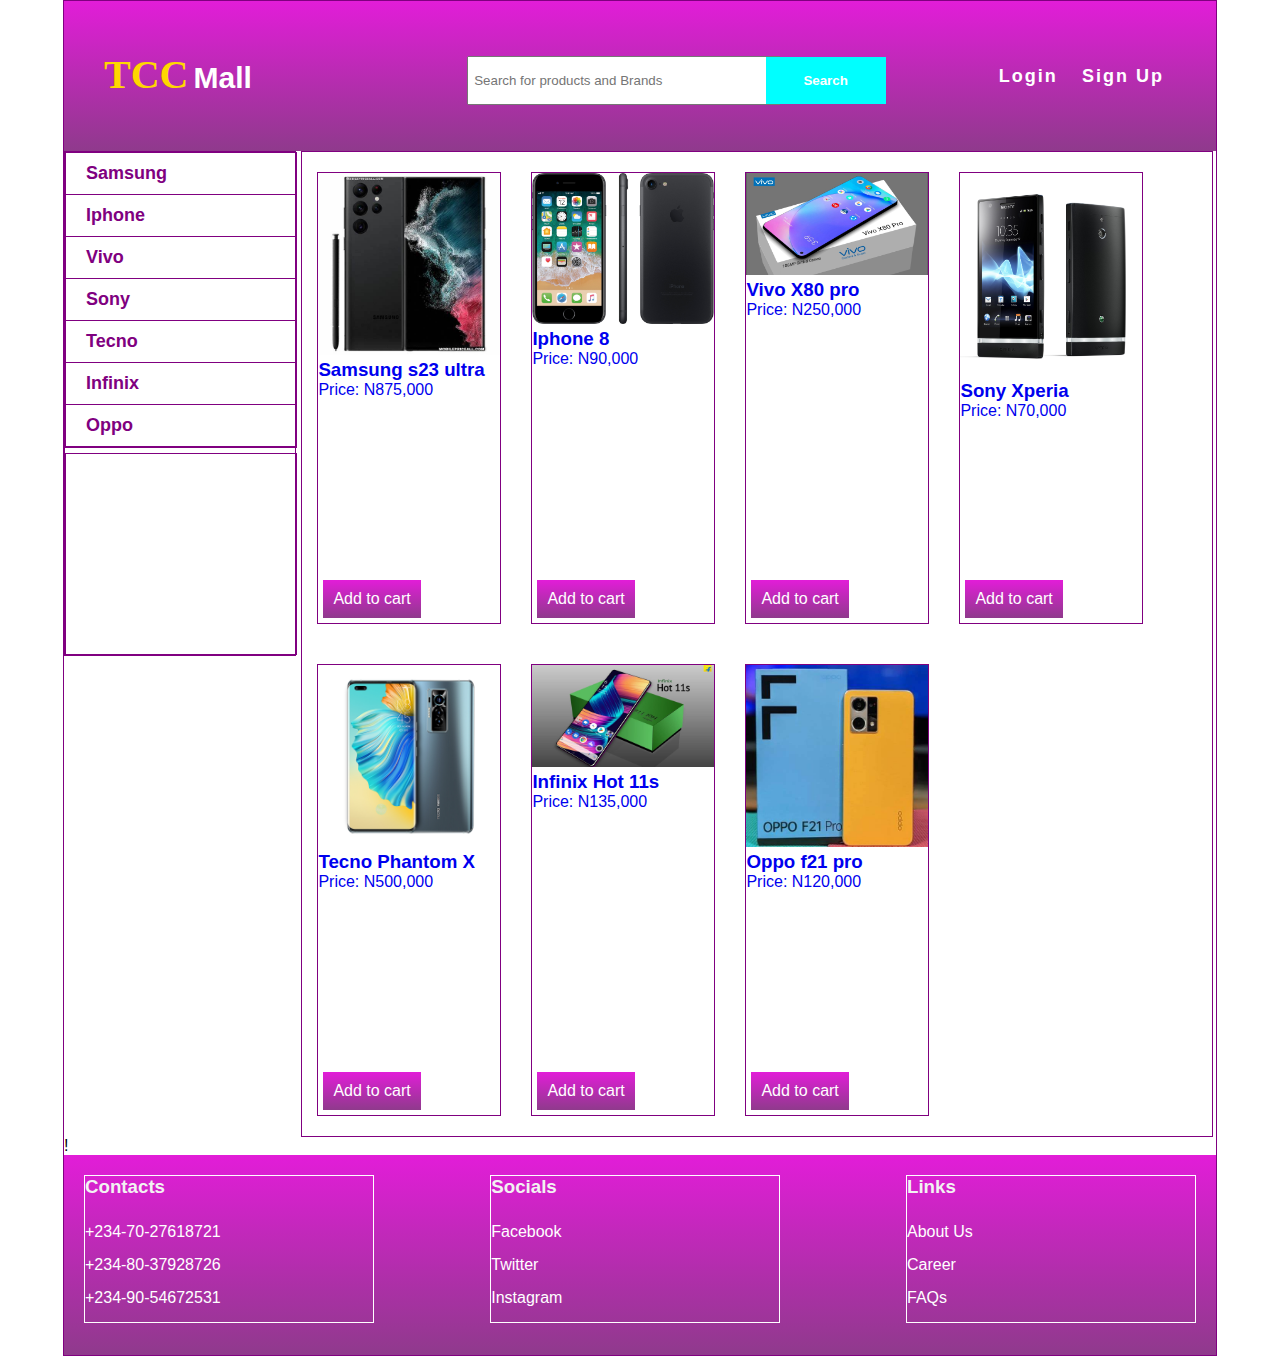
<file: index.html>
<!DOCTYPE html>
<html>
<head>
	<title>::TCC Mall::</title>

	<link rel="stylesheet" type="text/css" href="css/style.css">
</head>
<body>


	     <div class="container">
	     	
	     	    <div class="header">
	     	    	
	     	    	<div class="logo">
	     	    		<h3><span><a href="index.html">TCC</a></span>Mall</h3>
	     	    	</div>

	     	    	<form>
	     	    		<input type="text" placeholder="Search for products and Brands">
	     	    		<input type="submit" value="Search">
	     	    	</form>

	     	    	<div class="nav">
	     	    		<a href="#">Login</a>
	     	    		<a href="#">Sign Up</a>
	     	    	</div>
	     	    </div>
	     	    <div class="mini">

	     	    <div class="mini1">
	     	    	<ul>
	     	    		<li><a href="samsung.html">Samsung</a></li>
	     	    		<li><a href="Iphone.html">Iphone</a></li>
	     	    		<li><a href="vivo.html">Vivo</a></li>
	     	    		<li><a href="sony.html">Sony</a></li>
	     	    		<li><a href="tecno.html">Tecno</a></li>
	     	    		<li><a href="infinix.html">Infinix</a></li>
	     	    		<li><a href="oppo.html">Oppo</a></li>
	     	    	</ul>
	     	    </div>

	     	    <div class="mini2"></div>

	     	</div>

	     <div class="main">
	     	
	     	     <ul>
	     	     	
	     	     	   <li class="product">
	     	     	   	
	     	     	   	   <a href="samsung.html">
	     	     	   	   	 
	     	     	   	   	  <div class="image"><img src="images/samsung/samsung 1.jpeg" width="400"></div>
	     	     	   	   	  <h3 class="pname">Samsung s23 ultra</h3>
	     	     	   	   	  <p>Price: <span class="Price">N875,000</span></p>
	     	     	   	   	  <span class="call-to-action">Add to cart</span>
	     	     	   	   </a>
	     	     	   </li>

	     	     	    <li class="product">
	     	     	   	
	     	     	   	   <a href="iphone.html">
	     	     	   	   	 
	     	     	   	   	  <div class="image"><img src="images/iphone/iphone 1.jpeg" width="400"></div>
	     	     	   	   	  <h3 class="pname">Iphone 8</h3>
	     	     	   	   	  <p>Price: <span class="Price">N90,000</span></p>
	     	     	   	   	  <span class="call-to-action">Add to cart</span>
	     	     	   	   </a>
	     	     	   </li>

	     	     	    <li class="product">
	     	     	   	
	     	     	   	   <a href="vivo.html">
	     	     	   	   	 
	     	     	   	   	  <div class="image"><img src="images/vivo/vivo 1.jpg" width="400"></div>
	     	     	   	   	  <h3 class="pname">Vivo X80 pro</h3>
	     	     	   	   	  <p>Price: <span class="Price">N250,000</span></p>
	     	     	   	   	  <span class="call-to-action">Add to cart</span>
	     	     	   	   </a>
	     	     	   </li>

	     	     	    <li class="product">
	     	     	   	
	     	     	   	   <a href="sony.html">
	     	     	   	   	 
	     	     	   	   	  <div class="image"><img src="images/sony/sony 1.jpg" width="400"></div>
	     	     	   	   	  <h3 class="pname">Sony Xperia </h3>
	     	     	   	   	  <p>Price: <span class="Price">N70,000</span></p>
	     	     	   	   	  <span class="call-to-action">Add to cart</span>
	     	     	   	   </a>
	     	     	   </li>

	     	     	    <li class="product">
	     	     	   	
	     	     	   	   <a href="tecno.html">
	     	     	   	   	 
	     	     	   	   	  <div class="image"><img src="images/tecno/tecno 1.jpeg" width="400"></div>
	     	     	   	   	  <h3 class="pname">Tecno Phantom X</h3>
	     	     	   	   	  <p>Price: <span class="Price">N500,000</span></p>
	     	     	   	   	  <span class="call-to-action">Add to cart</span>
	     	     	   	   </a>
	     	     	   </li>

	     	     	    <li class="product">
	     	     	   	
	     	     	   	   <a href="infinix.html">
	     	     	   	   	 
	     	     	   	   	  <div class="image"><img src="images/infinix/infinix 8.jpg" width="400"></div>
	     	     	   	   	  <h3 class="pname">Infinix Hot 11s </h3>
	     	     	   	   	  <p>Price: <span class="Price">N135,000</span></p>
	     	     	   	   	  <span class="call-to-action">Add to cart</span>
	     	     	   	   </a>
	     	     	   </li>

	     	     	    <li class="product">
	     	     	   	
	     	     	   	   <a href="oppo.html">
	     	     	   	   	 
	     	     	   	   	  <div class="image"><img src="images/oppo/oppo 8.jpeg" width="400"></div>
	     	     	   	   	  <h3 class="pname">Oppo f21 pro</h3>
	     	     	   	   	  <p>Price: <span class="Price">N120,000</span></p>
	     	     	   	   	  <span class="call-to-action">Add to cart</span>
	     	     	   	   </a>
	     	     	   </li>

	     	     	    
	     	     </ul>
	     </div>!<!--end of container div-->

	     <div class="footer">
	     	
	     	<div class="contact">
	     		<h3 class="top">Contacts</h3>
	     		<ul>
	     			<li>+234-70-27618721</li>
	     			<li>+234-80-37928726</li>
	     			<li>+234-90-54672531</li>
	     		</ul>
	     	</div>

	     	<div class="socials">
	     		<h3 class="top"> Socials</h3>
	     		<ul>
	     			<li>Facebook</li>
	     		    <li>Twitter</li>
	     		    <li>Instagram</li>
	     		</ul>
	     	</div>

	     	<div class="links">
	     		<h3 class="top">Links</h3>
	     		<ul>
	     			<li>About Us</li>
	     			<li>Career</li>
	     			<li>FAQs</li>
	     		</ul>
	     	</div>
	     </div>

</body>
</html>
</file>
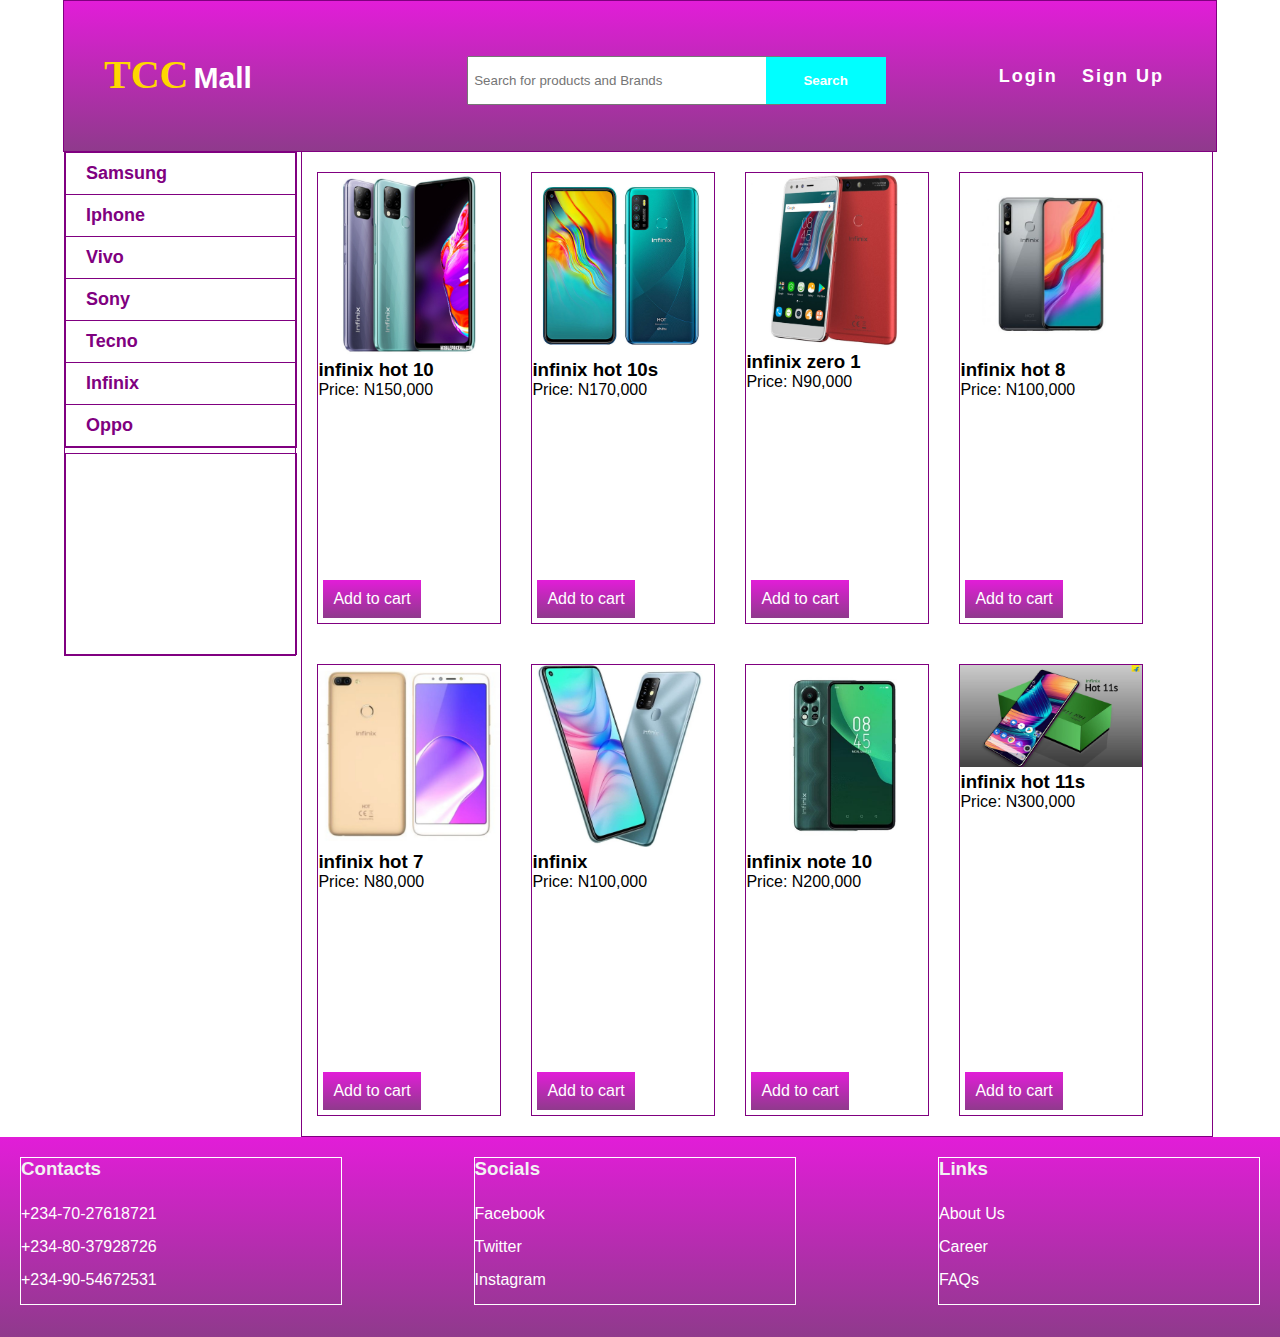
<file: infinix.html>
<!DOCTYPE html>
<html>
<head>
	<title>::TCC Mall::</title>

	<link rel="stylesheet" type="text/css" href="css/style.css">
</head>
<body>


	     <div class="container">
	     	
	     	    <div class="header">
	     	    	
	     	    	<div class="logo">
	     	    		<h3><span><a href="index.html">TCC</a></span>Mall</h3>
	     	    	</div>

	     	    	<form>
	     	    		<input type="text" placeholder="Search for products and Brands">
	     	    		<input type="submit" value="Search">
	     	    	</form>

	     	    	<div class="nav">
	     	    		<a href="#">Login</a>
	     	    		<a href="#">Sign Up</a>
	     	    	</div>
	     	    </div>

	     	    <div class="mini">

	     	    <div class="mini1">
	     	    	<ul>
	     	    		<li><a href="samsung.html">Samsung</a></li>
	     	    		<li><a href="Iphone.html">Iphone</a></li>
	     	    		<li><a href="vivo.html">Vivo</a></li>
	     	    		<li><a href="sony.html">Sony</a></li>
	     	    		<li><a href="tecno.html">Tecno</a></li>
	     	    		<li><a href="infinix.html">Infinix</a></li>
	     	    		<li><a href="oppo.html">Oppo</a></li>
	     	    	</ul>
	     	    </div>

	     	    <div class="mini2"></div>

	     	</div>

	     <div class="main">
	     	
	     	     <ul>
	     	     	
	     	     	   <li class="product">
	     	     	   	
	     	     	   	   	 
	     	     	   	   	  <div class="image"><img src="images/infinix/infinix 1.jpg" width="400"></div>
	     	     	   	   	  <h3 class="pname">infinix hot 10</h3>
	     	     	   	   	  <p>Price: <span class="Price">N150,000</span></p>
	     	     	   	   	  <span class="call-to-action">Add to cart</span>
	     	     	   </li>

	     	     	   <li class="product">
	     	     	   	
	     	     	   	   	 
	     	     	   	   	  <div class="image"><img src="images/infinix/infinix 2.jpeg" width="400"></div>
	     	     	   	   	  <h3 class="pname">infinix hot 10s</h3>
	     	     	   	   	  <p>Price: <span class="Price">N170,000</span></p>
	     	     	   	   	  <span class="call-to-action">Add to cart</span>
	     	     	   </li>

	     	     	   <li class="product">
	     	     	   	
	     	     	   	   	 
	     	     	   	   	  <div class="image"><img src="images/infinix/infinix 3.jpeg" width="400"></div>
	     	     	   	   	  <h3 class="pname">infinix zero 1</h3>
	     	     	   	   	  <p>Price: <span class="Price">N90,000</span></p>
	     	     	   	   	  <span class="call-to-action">Add to cart</span>
	     	     	   </li>

	     	     	   <li class="product">
	     	     	   	
	     	     	   	   	 
	     	     	   	   	  <div class="image"><img src="images/infinix/infinix 4.jpg" width="400"></div>
	     	     	   	   	  <h3 class="pname">infinix hot 8</h3>
	     	     	   	   	  <p>Price: <span class="Price">N100,000</span></p>
	     	     	   	   	  <span class="call-to-action">Add to cart</span>
	     	     	   </li>

	     	     	   <li class="product">
	     	     	   	
	     	     	   	   	 
	     	     	   	   	  <div class="image"><img src="images/infinix/infinix 5.webp" width="400"></div>
	     	     	   	   	  <h3 class="pname">infinix hot 7</h3>
	     	     	   	   	  <p>Price: <span class="Price">N80,000</span></p>
	     	     	   	   	  <span class="call-to-action">Add to cart</span>
	     	     	   </li>

	     	     	   <li class="product">
	     	     	   	
	     	     	   	   	 
	     	     	   	   	  <div class="image"><img src="images/infinix/infinix 6.jpeg" width="400"></div>
	     	     	   	   	  <h3 class="pname">infinix </h3>
	     	     	   	   	  <p>Price: <span class="Price">N100,000</span></p>
	     	     	   	   	  <span class="call-to-action">Add to cart</span>
	     	     	   </li>

	     	     	   <li class="product">
	     	     	   	
	     	     	   	   	 
	     	     	   	   	  <div class="image"><img src="images/infinix/infinix 7.jpeg" width="400"></div>
	     	     	   	   	  <h3 class="pname">infinix note 10</h3>
	     	     	   	   	  <p>Price: <span class="Price">N200,000</span></p>
	     	     	   	   	  <span class="call-to-action">Add to cart</span>
	     	     	   </li>

	     	     	   <li class="product">
	     	     	   	
	     	     	   	   	 
	     	     	   	   	  <div class="image"><img src="images/infinix/infinix 8.jpg" width="400"></div>
	     	     	   	   	  <h3 class="pname">infinix hot 11s</h3>
	     	     	   	   	  <p>Price: <span class="Price">N300,000</span></p>
	     	     	   	   	  <span class="call-to-action">Add to cart</span>
	     	     	   </li>
	     	       </ul>
	     </div>
	     </div><!--end of container div-->

	     <div class="footer">
	     	
	     	<div class="contact">
	     		<h3 class="top">Contacts</h3>
	     		<ul>
	     			<li>+234-70-27618721</li>
	     			<li>+234-80-37928726</li>
	     			<li>+234-90-54672531</li>
	     		</ul>
	     	</div>

	     	<div class="socials">
	     		<h3 class="top"> Socials</h3>
	     		<ul>
	     			<li>Facebook</li>
	     		    <li>Twitter</li>
	     		    <li>Instagram</li>
	     		</ul>
	     	</div>

	     	<div class="links">
	     		<h3 class="top">Links</h3>
	     		<ul>
	     			<li>About Us</li>
	     			<li>Career</li>
	     			<li>FAQs</li>
	     		</ul>
	     	</div>
	     </div>

</body>
</html>
</file>
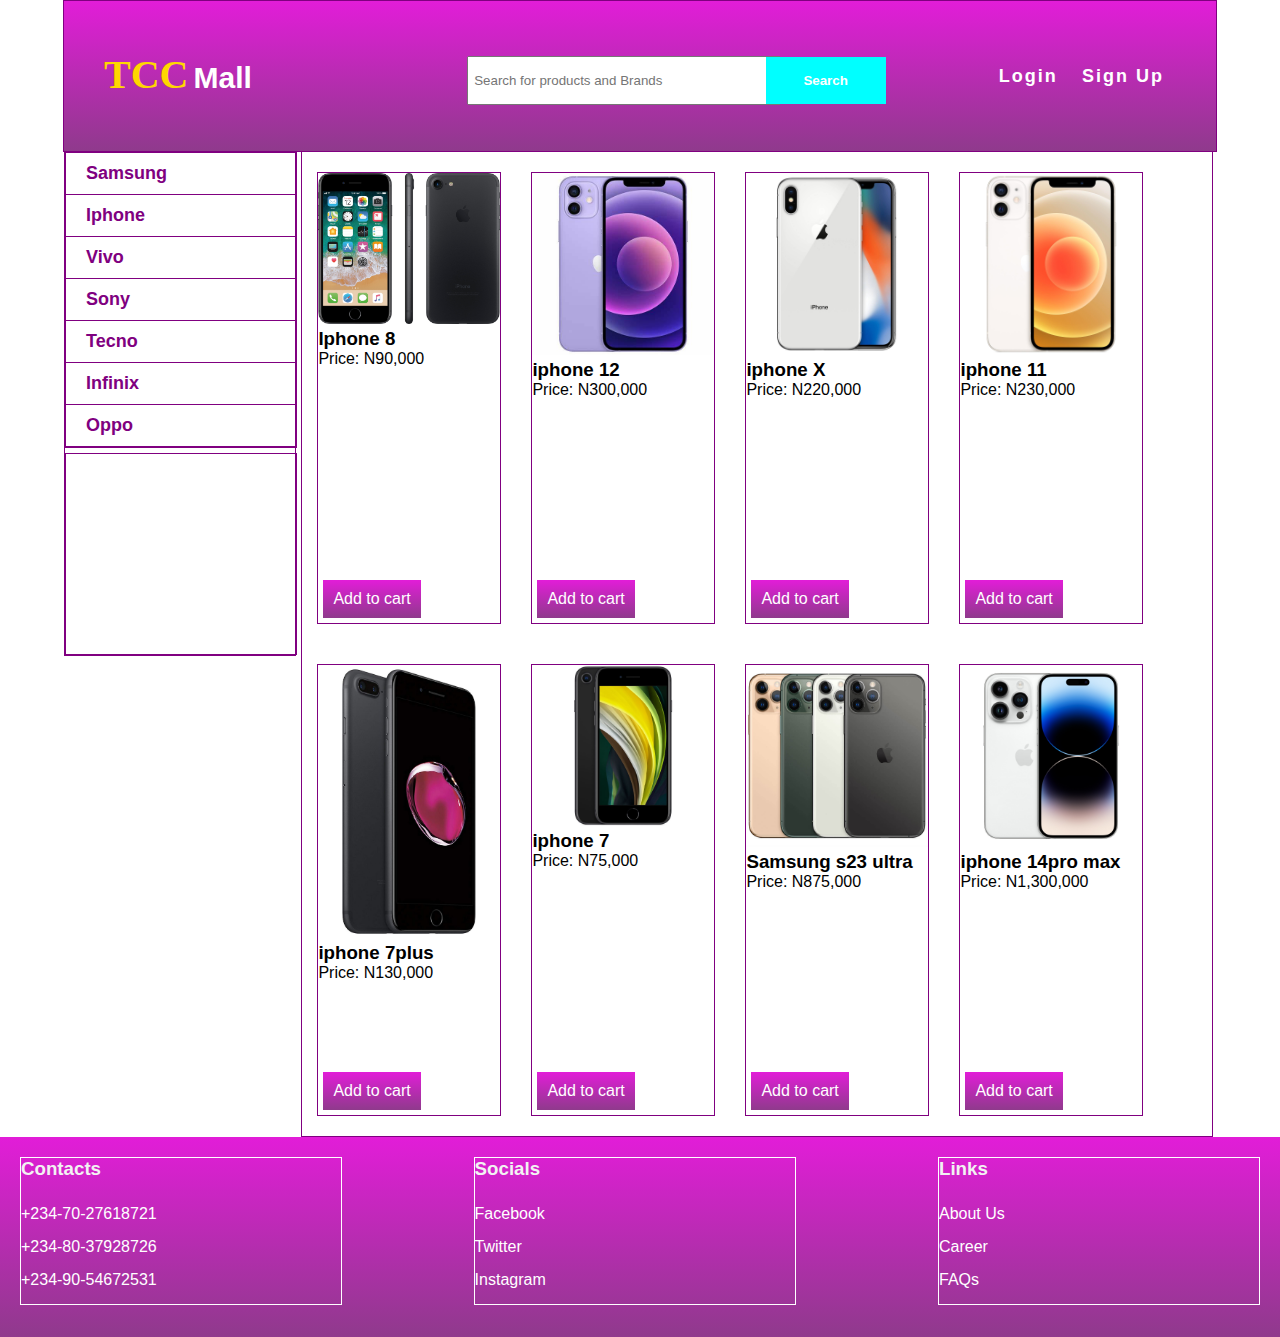
<file: iphone.html>
<!DOCTYPE html>
<html>
<head>
	<title>::TCC Mall::</title>

	<link rel="stylesheet" type="text/css" href="css/style.css">
</head>
<body>


	     <div class="container">
	     	
	     	    <div class="header">
	     	    	
	     	    	<div class="logo">
	     	    		<h3><span><a href="index.html">TCC</a></span>Mall</h3>
	     	    	</div>

	     	    	<form>
	     	    		<input type="text" placeholder="Search for products and Brands">
	     	    		<input type="submit" value="Search">
	     	    	</form>

	     	    	<div class="nav">
	     	    		<a href="#">Login</a>
	     	    		<a href="#">Sign Up</a>
	     	    	</div>
	     	    </div>

	     	    <div class="mini">

                <div class="mini1">
	     	    	<ul>
	     	    		<li><a href="samsung.html">Samsung</a></li>
	     	    		<li><a href="Iphone.html">Iphone</a></li>
	     	    		<li><a href="vivo.html">Vivo</a></li>
	     	    		<li><a href="sony.html">Sony</a></li>
	     	    		<li><a href="tecno.html">Tecno</a></li>
	     	    		<li><a href="infinix.html">Infinix</a></li>
	     	    		<li><a href="oppo.html">Oppo</a></li>
	     	    	</ul>
	     	    </div>

	     	    <div class="mini2"></div>
	     	</div>

	     <div class="main">
	     	
	     	     <ul>
	     	     	
	     	     	   <li class="product">
	     	     	   	
	     	     	   	   	 
	     	     	   	   	  <div class="image"><img src="images/iphone/iphone 1.jpeg" width="400"></div>
	     	     	   	   	  <h3 class="pname">Iphone 8</h3>
	     	     	   	   	  <p>Price: <span class="Price">N90,000</span></p>
	     	     	   	   	  <span class="call-to-action">Add to cart</span>
	     	     	   </li>

	     	     	    <li class="product">
	     	     	   	
	     	     	   	   	 
	     	     	   	   	  <div class="image"><img src="images/iphone/iphone 2.jpeg" width="400"></div>
	     	     	   	   	  <h3 class="pname">iphone 12</h3>
	     	     	   	   	  <p>Price: <span class="Price">N300,000</span></p>
	     	     	   	   	  <span class="call-to-action">Add to cart</span>
	     	     	   </li>

	     	     	    <li class="product">
	     	     	   	
	     	     	   	   	 
	     	     	   	   	  <div class="image"><img src="images/iphone/iphone 3.jpeg" width="400"></div>
	     	     	   	   	  <h3 class="pname">iphone X</h3>
	     	     	   	   	  <p>Price: <span class="Price">N220,000</span></p>
	     	     	   	   	  <span class="call-to-action">Add to cart</span>
	     	     	   </li>

	     	     	    <li class="product">
	     	     	   	
	     	     	   	   	 
	     	     	   	   	  <div class="image"><img src="images/iphone/iphone 4.jpg" width="400"></div>
	     	     	   	   	  <h3 class="pname">iphone 11</h3>
	     	     	   	   	  <p>Price: <span class="Price">N230,000</span></p>
	     	     	   	   	  <span class="call-to-action">Add to cart</span>
	     	     	   </li>

	     	     	    <li class="product">
	     	     	   	
	     	     	   	   	 
	     	     	   	   	  <div class="image"><img src="images/iphone/iphone 5.jpeg" width="400"></div>
	     	     	   	   	  <h3 class="pname">iphone 7plus</h3>
	     	     	   	   	  <p>Price: <span class="Price">N130,000</span></p>
	     	     	   	   	  <span class="call-to-action">Add to cart</span>
	     	     	   </li>

	     	     	    <li class="product">
	     	     	   	
	     	     	   	   	 
	     	     	   	   	  <div class="image"><img src="images/iphone/iphone 6.jpeg" width="400"></div>
	     	     	   	   	  <h3 class="pname">iphone 7</h3>
	     	     	   	   	  <p>Price: <span class="Price">N75,000</span></p>
	     	     	   	   	  <span class="call-to-action">Add to cart</span>
	     	     	   </li>

	     	     	    <li class="product">
	     	     	   	
	     	     	   	   	 
	     	     	   	   	  <div class="image"><img src="images/iphone/iphone 7.jpeg" width="400"></div>
	     	     	   	   	  <h3 class="pname">Samsung s23 ultra</h3>
	     	     	   	   	  <p>Price: <span class="Price">N875,000</span></p>
	     	     	   	   	  <span class="call-to-action">Add to cart</span>
	     	     	   </li>

	     	     	    <li class="product">
	     	     	   	
	     	     	   	   	 
	     	     	   	   	  <div class="image"><img src="images/iphone/iphone 8.jpeg" width="400"></div>
	     	     	   	   	  <h3 class="pname">iphone 14pro max</h3>
	     	     	   	   	  <p>Price: <span class="Price">N1,300,000</span></p>
	     	     	   	   	  <span class="call-to-action">Add to cart</span>
	     	     	   </li>


	     	     </ul>
	     </div>
	      </div><!--end of container div-->

	     <div class="footer">
	     	
	     	<div class="contact">
	     		<h3 class="top">Contacts</h3>
	     		<ul>
	     			<li>+234-70-27618721</li>
	     			<li>+234-80-37928726</li>
	     			<li>+234-90-54672531</li>
	     		</ul>
	     	</div>

	     	<div class="socials">
	     		<h3 class="top"> Socials</h3>
	     		<ul>
	     			<li>Facebook</li>
	     		    <li>Twitter</li>
	     		    <li>Instagram</li>
	     		</ul>
	     	</div>

	     	<div class="links">
	     		<h3 class="top">Links</h3>
	     		<ul>
	     			<li>About Us</li>
	     			<li>Career</li>
	     			<li>FAQs</li>
	     		</ul>
	     	</div>
	     </div>

</body>
</html>
</file>
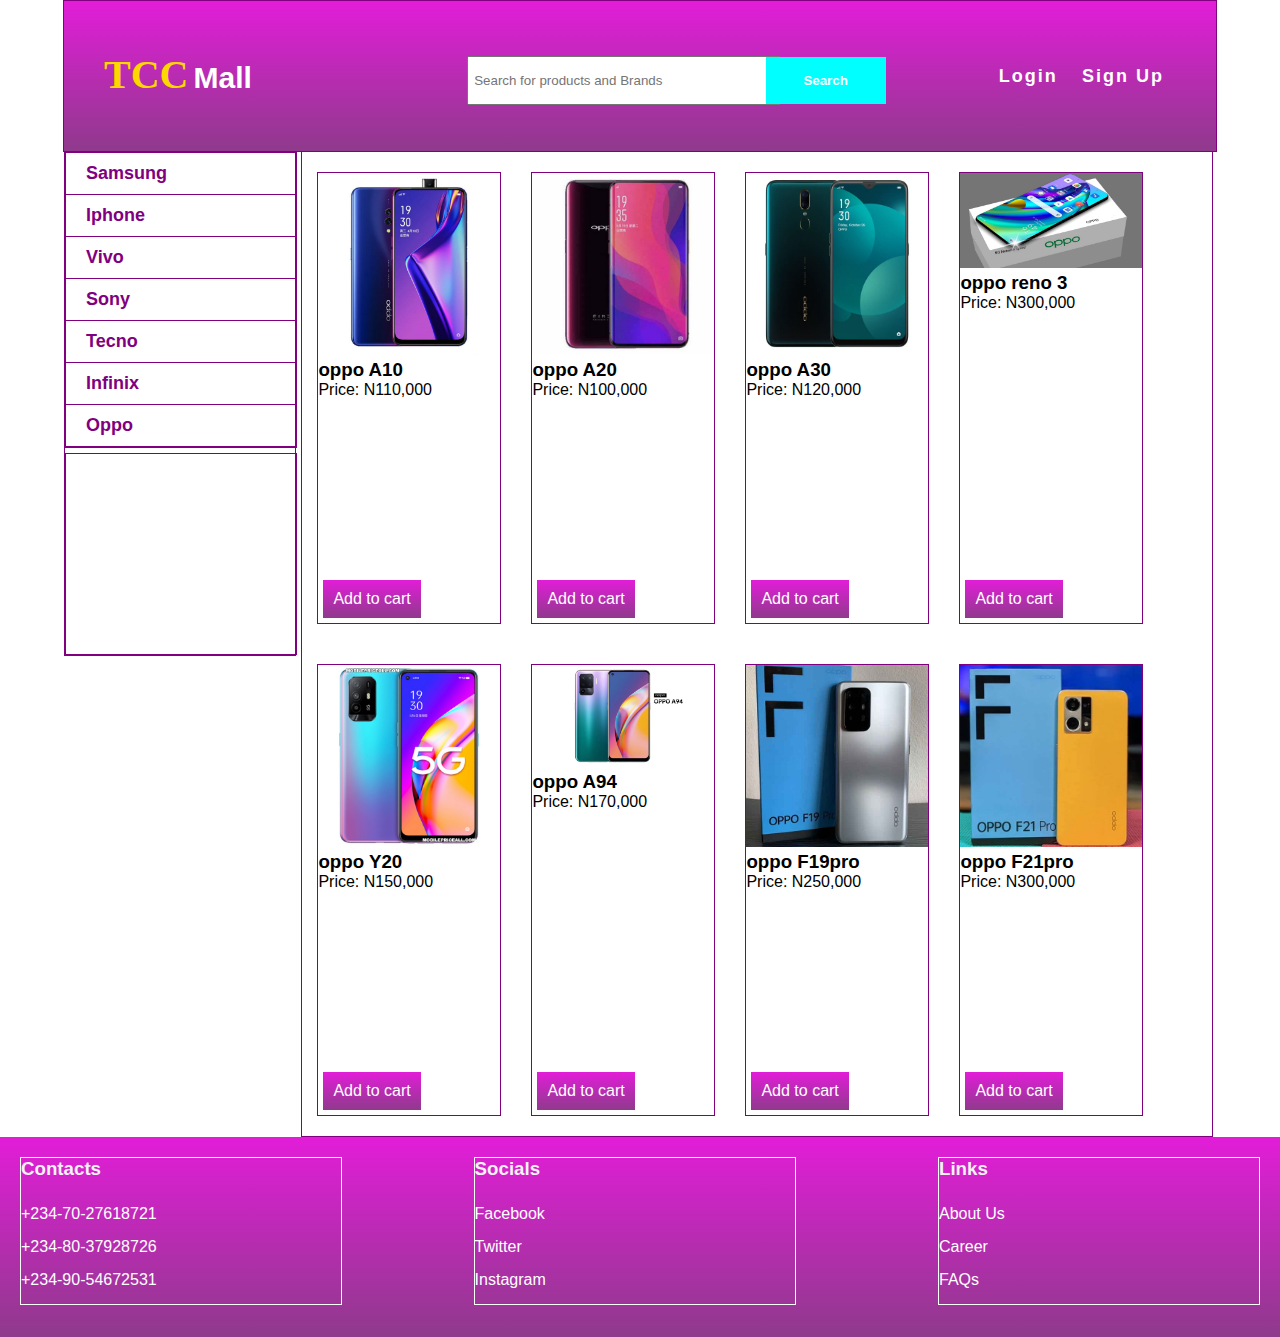
<file: oppo.html>
<!DOCTYPE html>
<html>
<head>
	<title>::TCC Mall::</title>

	<link rel="stylesheet" type="text/css" href="css/style.css">
</head>
<body>


	     <div class="container">
	     	
	     	    <div class="header">
	     	    	
	     	    	<div class="logo">
	     	    		<h3><span><a href="index.html">TCC</a></span>Mall</h3>
	     	    	</div>

	     	    	<form>
	     	    		<input type="text" placeholder="Search for products and Brands">
	     	    		<input type="submit" value="Search">
	     	    	</form>

	     	    	<div class="nav">
	     	    		<a href="#">Login</a>
	     	    		<a href="#">Sign Up</a>
	     	    	</div>
	     	    </div>

	     	    <div class="mini">

	     	    <div class="mini1">
	     	    	<ul>
	     	    		<li><a href="samsung.html">Samsung</a></li>
	     	    		<li><a href="Iphone.html">Iphone</a></li>
	     	    		<li><a href="vivo.html">Vivo</a></li>
	     	    		<li><a href="sony.html">Sony</a></li>
	     	    		<li><a href="tecno.html">Tecno</a></li>
	     	    		<li><a href="infinix.html">Infinix</a></li>
	     	    		<li><a href="oppo.html">Oppo</a></li>
	     	    	</ul>
	     	    </div>

	     	    <div class="mini2"></div>
	     	</div>

	     <div class="main">
	     	
	     	     <ul>
	     	     	
	     	     	   <li class="product">
	     	     	   	
	     	     	   	   	 
	     	     	   	   	  <div class="image"><img src="images/oppo/oppo 1.jpg" width="400"></div>
	     	     	   	   	  <h3 class="pname">oppo A10</h3>
	     	     	   	   	  <p>Price: <span class="Price">N110,000</span></p>
	     	     	   	   	  <span class="call-to-action">Add to cart</span>
	     	     	   </li>

	     	     	    <li class="product">
	     	     	   	
	     	     	   	   	 
	     	     	   	   	  <div class="image"><img src="images/oppo/oppo 2.jpeg" width="400"></div>
	     	     	   	   	  <h3 class="pname">oppo A20</h3>
	     	     	   	   	  <p>Price: <span class="Price">N100,000</span></p>
	     	     	   	   	  <span class="call-to-action">Add to cart</span>
	     	     	   </li>

	     	     	    <li class="product">
	     	     	   	
	     	     	   	   	 
	     	     	   	   	  <div class="image"><img src="images/oppo/oppo 3.webp" width="400"></div>
	     	     	   	   	  <h3 class="pname">oppo A30</h3>
	     	     	   	   	  <p>Price: <span class="Price">N120,000</span></p>
	     	     	   	   	  <span class="call-to-action">Add to cart</span>
	     	     	   </li>

	     	     	    <li class="product">
	     	     	   	
	     	     	   	   	 
	     	     	   	   	  <div class="image"><img src="images/oppo/oppo 4.jpg" width="400"></div>
	     	     	   	   	  <h3 class="pname">oppo reno 3</h3>
	     	     	   	   	  <p>Price: <span class="Price">N300,000</span></p>
	     	     	   	   	  <span class="call-to-action">Add to cart</span>
	     	     	   </li>

	     	     	    <li class="product">
	     	     	   	
	     	     	   	   	 
	     	     	   	   	  <div class="image"><img src="images/oppo/oppo 5.jpeg" width="400"></div>
	     	     	   	   	  <h3 class="pname">oppo Y20</h3>
	     	     	   	   	  <p>Price: <span class="Price">N150,000</span></p>
	     	     	   	   	  <span class="call-to-action">Add to cart</span>
	     	     	   </li>

	     	     	    <li class="product">
	     	     	   	
	     	     	   	   	 
	     	     	   	   	  <div class="image"><img src="images/oppo/oppo 6.webp" width="400"></div>
	     	     	   	   	  <h3 class="pname">oppo A94</h3>
	     	     	   	   	  <p>Price: <span class="Price">N170,000</span></p>
	     	     	   	   	  <span class="call-to-action">Add to cart</span>
	     	     	   </li>

	     	     	    <li class="product">
	     	     	   	
	     	     	   	   	 
	     	     	   	   	  <div class="image"><img src="images/oppo/oppo 7.jpg" width="400"></div>
	     	     	   	   	  <h3 class="pname">oppo F19pro</h3>
	     	     	   	   	  <p>Price: <span class="Price">N250,000</span></p>
	     	     	   	   	  <span class="call-to-action">Add to cart</span>
	     	     	   </li>

	     	     	    <li class="product">
	     	     	   	
	     	     	   	   	 
	     	     	   	   	  <div class="image"><img src="images/oppo/oppo 8.jpeg" width="400"></div>
	     	     	   	   	  <h3 class="pname">oppo F21pro</h3>
	     	     	   	   	  <p>Price: <span class="Price">N300,000</span></p>
	     	     	   	   	  <span class="call-to-action">Add to cart</span>
	     	     	   </li>
	     	     </ul>
	     </div>
	     </div><!--end of container div-->

	     <div class="footer">
	     	
	     	<div class="contact">
	     		<h3 class="top">Contacts</h3>
	     		<ul>
	     			<li>+234-70-27618721</li>
	     			<li>+234-80-37928726</li>
	     			<li>+234-90-54672531</li>
	     		</ul>
	     	</div>

	     	<div class="socials">
	     		<h3 class="top"> Socials</h3>
	     		<ul>
	     			<li>Facebook</li>
	     		    <li>Twitter</li>
	     		    <li>Instagram</li>
	     		</ul>
	     	</div>

	     	<div class="links">
	     		<h3 class="top">Links</h3>
	     		<ul>
	     			<li>About Us</li>
	     			<li>Career</li>
	     			<li>FAQs</li>
	     		</ul>
	     	</div>
	     </div>

</body>
</html>
</file>
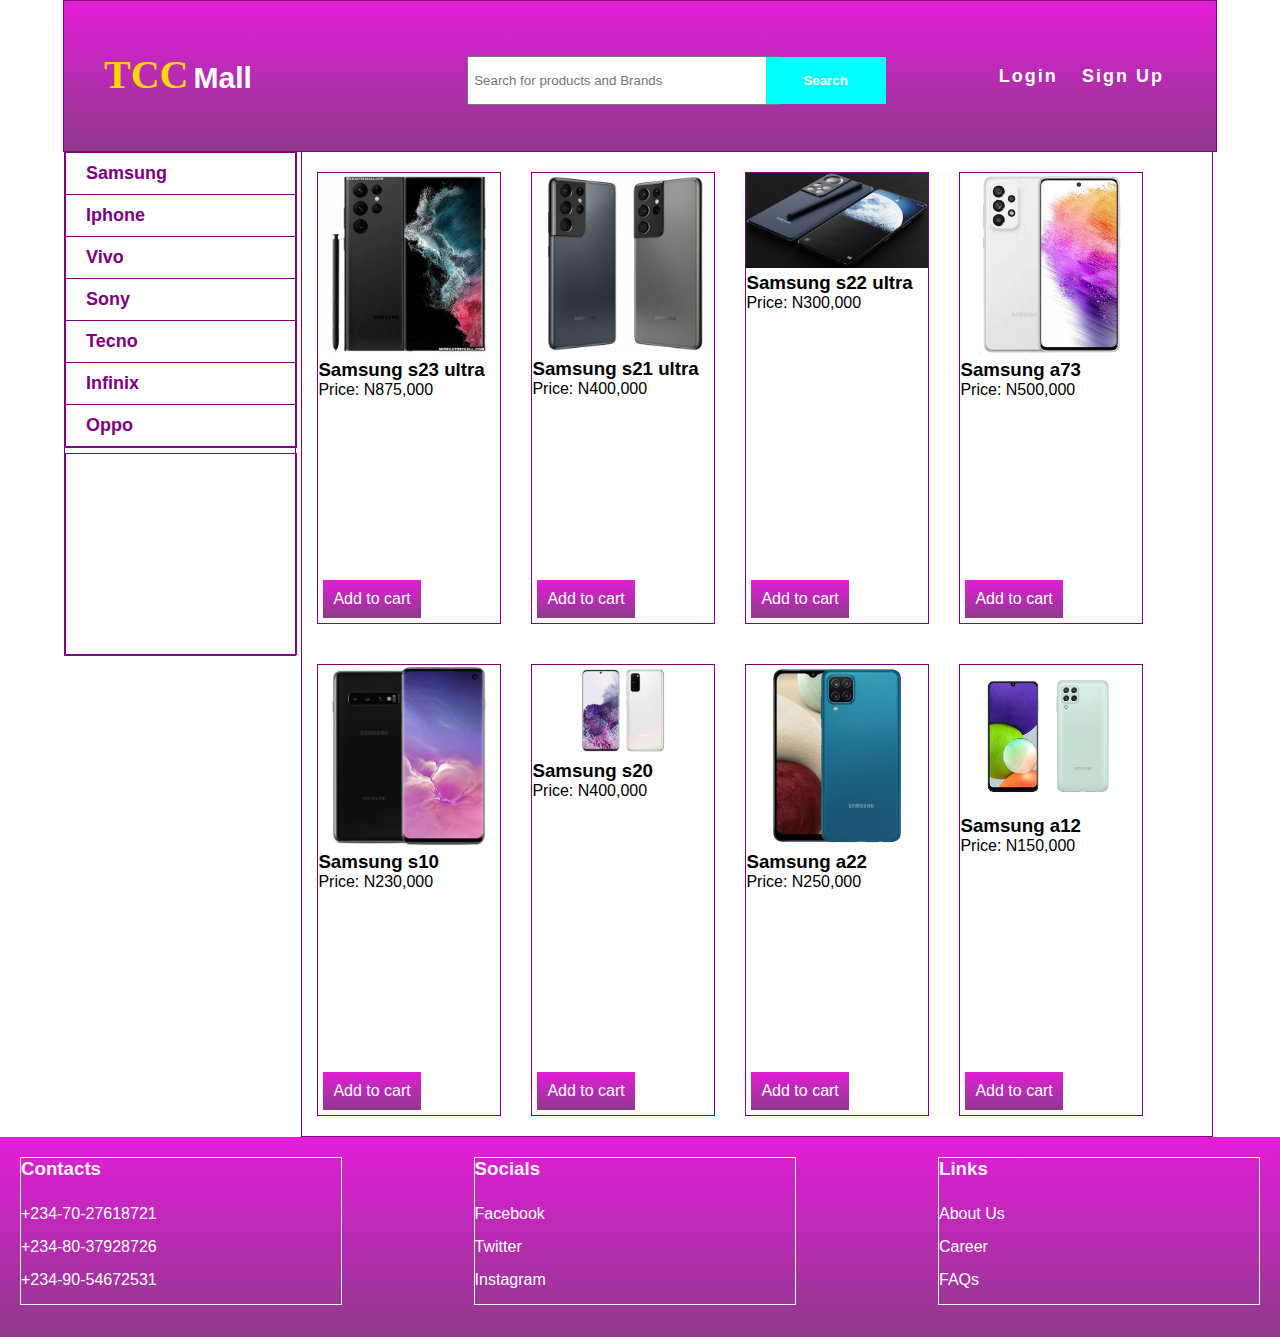
<file: samsung.html>
<!DOCTYPE html>
<html>
<head>
	<title>::TCC Mall::</title>

	<link rel="stylesheet" type="text/css" href="css/style.css">
</head>
<body>


	     <div class="container">
	     	
	     	    <div class="header">
	     	    	
	     	    	<div class="logo">
	     	    		<h3><span><a href="index.html">TCC</a></span>Mall</h3>
	     	    	</div>

	     	    	<form>
	     	    		<input type="text" placeholder="Search for products and Brands">
	     	    		<input type="submit" value="Search">
	     	    	</form>

	     	    	<div class="nav">
	     	    		<a href="#">Login</a>
	     	    		<a href="#">Sign Up</a>
	     	    	</div>
	     	    </div>
	     	    <div class="mini">

	     	    <div class="mini1">
	     	    	<ul>
	     	    		<li><a href="samsung.html">Samsung</a></li>
	     	    		<li><a href="Iphone.html">Iphone</a></li>
	     	    		<li><a href="vivo.html">Vivo</a></li>
	     	    		<li><a href="sony.html">Sony</a></li>
	     	    		<li><a href="tecno.html">Tecno</a></li>
	     	    		<li><a href="infinix.html">Infinix</a></li>
	     	    		<li><a href="oppo.html">Oppo</a></li>
	     	    	</ul>
	     	    </div>

	     	    <div class="mini2"></div>
	     	</div>

      <div class="main">
	     	
	     	     <ul>
	     	     	
	     	     	   <li class="product">
	     	     	   	
	     	     	   	   	 
	     	     	   	   	  <div class="image"><img src="images/samsung/samsung 1.jpeg" width="400"></div>
	     	     	   	   	  <h3 class="pname">Samsung s23 ultra</h3>
	     	     	   	   	  <p>Price: <span class="Price">N875,000</span></p>
	     	     	   	   	  <span class="call-to-action">Add to cart</span>
	     	     	   </li>


	     	     	   <li class="product">
	     	     	   	
	     	     	   	   	 
	     	     	   	   	  <div class="image"><img src="images/samsung/samsung 2.jpeg" width="400"></div>
	     	     	   	   	  <h3 class="pname">Samsung s21 ultra</h3>
	     	     	   	   	  <p>Price: <span class="Price">N400,000</span></p>
	     	     	   	   	  <span class="call-to-action">Add to cart</span>
	     	     	   </li>


	     	     	   <li class="product">
	     	     	   	
	     	     	   	   	 
	     	     	   	   	  <div class="image"><img src="images/samsung/samsung 3.jpeg" width="400"></div>
	     	     	   	   	  <h3 class="pname">Samsung s22 ultra</h3>
	     	     	   	   	  <p>Price: <span class="Price">N300,000</span></p>
	     	     	   	   	  <span class="call-to-action">Add to cart</span>
	     	     	   </li>


	     	     	   <li class="product">
	     	     	   	
	     	     	   	   	 
	     	     	   	   	  <div class="image"><img src="images/samsung/samsung 4.jpeg" width="400"></div>
	     	     	   	   	  <h3 class="pname">Samsung a73</h3>
	     	     	   	   	  <p>Price: <span class="Price">N500,000</span></p>
	     	     	   	   	  <span class="call-to-action">Add to cart</span>
	     	     	   </li>


	     	     	   <li class="product">
	     	     	   	
	     	     	   	   	 
	     	     	   	   	  <div class="image"><img src="images/samsung/samsung 5.jpeg" width="400"></div>
	     	     	   	   	  <h3 class="pname">Samsung s10</h3>
	     	     	   	   	  <p>Price: <span class="Price">N230,000</span></p>
	     	     	   	   	  <span class="call-to-action">Add to cart</span>
	     	     	   </li>


	     	     	   <li class="product">
	     	     	   	
	     	     	   	   	 
	     	     	   	   	  <div class="image"><img src="images/samsung/samsung 6.jpg" width="400"></div>
	     	     	   	   	  <h3 class="pname">Samsung s20</h3>
	     	     	   	   	  <p>Price: <span class="Price">N400,000</span></p>
	     	     	   	   	  <span class="call-to-action">Add to cart</span>
	     	     	   </li>


	     	     	   <li class="product">
	     	     	   	
	     	     	   	   	 
	     	     	   	   	  <div class="image"><img src="images/samsung/samsung 7.jpeg" width="400"></div>
	     	     	   	   	  <h3 class="pname">Samsung a22</h3>
	     	     	   	   	  <p>Price: <span class="Price">N250,000</span></p>
	     	     	   	   	  <span class="call-to-action">Add to cart</span>
	     	     	   </li>


	     	     	   <li class="product">
	     	     	   	
	     	     	   	   	 
	     	     	   	   	  <div class="image"><img src="images/samsung/samsung 8.jpeg" width="400"></div>
	     	     	   	   	  <h3 class="pname">Samsung a12</h3>
	     	     	   	   	  <p>Price: <span class="Price">N150,000</span></p>
	     	     	   	   	  <span class="call-to-action">Add to cart</span>
	     	     	   </li>

	     	     </ul>
	     </div>
	     </div><!--end of container div-->

	     <div class="footer">
	     	
	     	<div class="contact">
	     		<h3 class="top">Contacts</h3>
	     		<ul>
	     			<li>+234-70-27618721</li>
	     			<li>+234-80-37928726</li>
	     			<li>+234-90-54672531</li>
	     		</ul>
	     	</div>

	     	<div class="socials">
	     		<h3 class="top"> Socials</h3>
	     		<ul>
	     			<li>Facebook</li>
	     		    <li>Twitter</li>
	     		    <li>Instagram</li>
	     		</ul>
	     	</div>

	     	<div class="links">
	     		<h3 class="top">Links</h3>
	     		<ul>
	     			<li>About Us</li>
	     			<li>Career</li>
	     			<li>FAQs</li>
	     		</ul>
	     	</div>
	     </div>

</body>
</html>
</file>
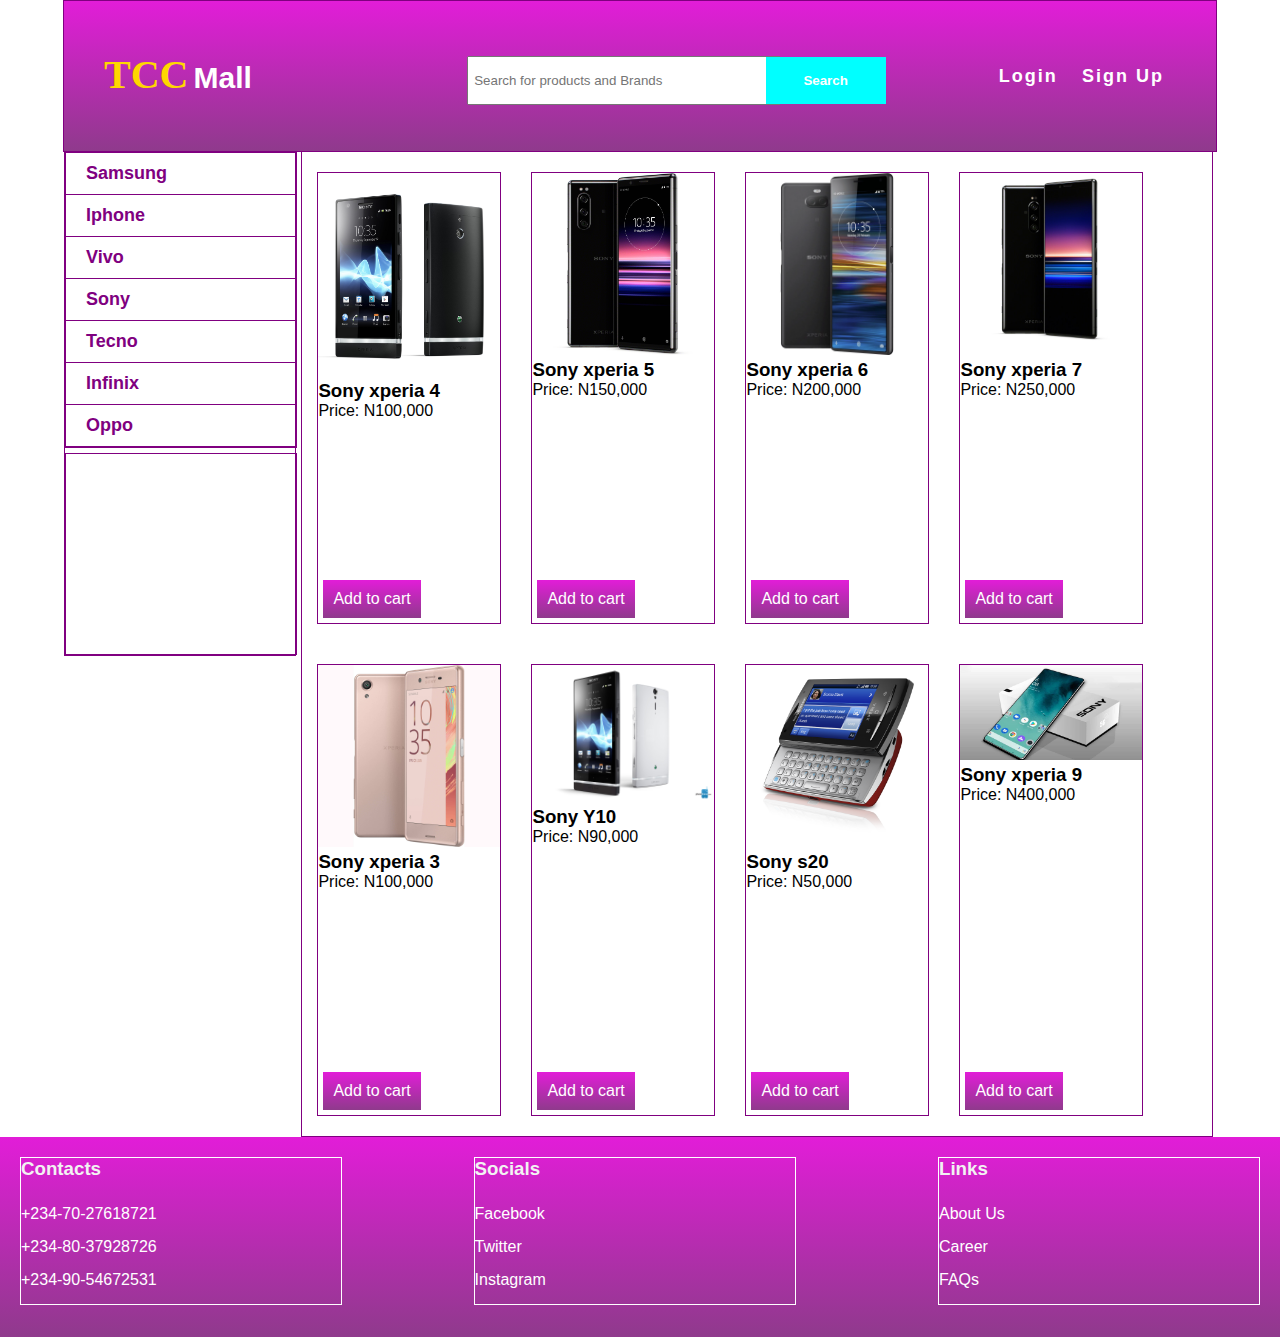
<file: sony.html>
<!DOCTYPE html>
<html>
<head>
	<title>::TCC Mall::</title>

	<link rel="stylesheet" type="text/css" href="css/style.css">
</head>
<body>


	     <div class="container">
	     	
	     	    <div class="header">
	     	    	
	     	    	<div class="logo">
	     	    		<h3><span><a href="index.html">TCC</a></span>Mall</h3>
	     	    	</div>

	     	    	<form>
	     	    		<input type="text" placeholder="Search for products and Brands">
	     	    		<input type="submit" value="Search">
	     	    	</form>

	     	    	<div class="nav">
	     	    		<a href="#">Login</a>
	     	    		<a href="#">Sign Up</a>
	     	    	</div>
	     	    </div>

	     	    <div class="mini">

	     	    <div class="mini1">
	     	    	<ul>
	     	    		<li><a href="samsung.html">Samsung</a></li>
	     	    		<li><a href="Iphone.html">Iphone</a></li>
	     	    		<li><a href="vivo.html">Vivo</a></li>
	     	    		<li><a href="sony.html">Sony</a></li>
	     	    		<li><a href="tecno.html">Tecno</a></li>
	     	    		<li><a href="infinix.html">Infinix</a></li>
	     	    		<li><a href="oppo.html">Oppo</a></li>
	     	    	</ul>
	     	    </div>

	     	    <div class="mini2"></div>
                 </div>

	     <div class="main">
	     	
	     	     <ul>
	     	     	
	     	     	   <li class="product">
	     	     	   	
	     	     	   	   	 
	     	     	   	   	  <div class="image"><img src="images/sony/sony 1.jpg" width="400"></div>
	     	     	   	   	  <h3 class="pname">Sony xperia 4</h3>
	     	     	   	   	  <p>Price: <span class="Price">N100,000</span></p>
	     	     	   	   	  <span class="call-to-action">Add to cart</span>
	     	     	   </li>


	     	     	   <li class="product">
	     	     	   	
	     	     	   	   	 
	     	     	   	   	  <div class="image"><img src="images/sony/sony 2.jpg" width="400"></div>
	     	     	   	   	  <h3 class="pname">Sony xperia 5</h3>
	     	     	   	   	  <p>Price: <span class="Price">N150,000</span></p>
	     	     	   	   	  <span class="call-to-action">Add to cart</span>
	     	     	   </li>


	     	     	   <li class="product">
	     	     	   	
	     	     	   	   	 
	     	     	   	   	  <div class="image"><img src="images/sony/sony 3.webp" width="400"></div>
	     	     	   	   	  <h3 class="pname">Sony xperia 6</h3>
	     	     	   	   	  <p>Price: <span class="Price">N200,000</span></p>
	     	     	   	   	  <span class="call-to-action">Add to cart</span>
	     	     	   </li>


	     	     	   <li class="product">
	     	     	   	
	     	     	   	   	 
	     	     	   	   	  <div class="image"><img src="images/sony/sony 4.jpg" width="400"></div>
	     	     	   	   	  <h3 class="pname">Sony xperia 7</h3>
	     	     	   	   	  <p>Price: <span class="Price">N250,000</span></p>
	     	     	   	   	  <span class="call-to-action">Add to cart</span>
	     	     	   </li>


	     	     	   <li class="product">
	     	     	   	
	     	     	   	   	 
	     	     	   	   	  <div class="image"><img src="images/sony/sony 5.jpg" width="400"></div>
	     	     	   	   	  <h3 class="pname">Sony xperia 3</h3>
	     	     	   	   	  <p>Price: <span class="Price">N100,000</span></p>
	     	     	   	   	  <span class="call-to-action">Add to cart</span>
	     	     	   </li>


	     	     	   <li class="product">
	     	     	   	
	     	     	   	   	 
	     	     	   	   	  <div class="image"><img src="images/sony/sony 6.jpeg" width="400"></div>
	     	     	   	   	  <h3 class="pname">Sony Y10</h3>
	     	     	   	   	  <p>Price: <span class="Price">N90,000</span></p>
	     	     	   	   	  <span class="call-to-action">Add to cart</span>
	     	     	   </li>


	     	     	   <li class="product">
	     	     	   	
	     	     	   	   	 
	     	     	   	   	  <div class="image"><img src="images/sony/sony 7.png" width="400"></div>
	     	     	   	   	  <h3 class="pname">Sony s20</h3>
	     	     	   	   	  <p>Price: <span class="Price">N50,000</span></p>
	     	     	   	   	  <span class="call-to-action">Add to cart</span>
	     	     	   </li>


	     	     	   <li class="product">
	     	     	   	
	     	     	   	   	 
	     	     	   	   	  <div class="image"><img src="images/sony/sony 8.jpg" width="400"></div>
	     	     	   	   	  <h3 class="pname">Sony xperia 9</h3>
	     	     	   	   	  <p>Price: <span class="Price">N400,000</span></p>
	     	     	   	   	  <span class="call-to-action">Add to cart</span>
	     	     	   </li>

	     	     </ul>
	     </div>
	     </div><!--end of container div-->

	     <div class="footer">
	     	
	     	<div class="contact">
	     		<h3 class="top">Contacts</h3>
	     		<ul>
	     			<li>+234-70-27618721</li>
	     			<li>+234-80-37928726</li>
	     			<li>+234-90-54672531</li>
	     		</ul>
	     	</div>

	     	<div class="socials">
	     		<h3 class="top"> Socials</h3>
	     		<ul>
	     			<li>Facebook</li>
	     		    <li>Twitter</li>
	     		    <li>Instagram</li>
	     		</ul>
	     	</div>

	     	<div class="links">
	     		<h3 class="top">Links</h3>
	     		<ul>
	     			<li>About Us</li>
	     			<li>Career</li>
	     			<li>FAQs</li>
	     		</ul>
	     	</div>
	     </div>

</body>
</html>
</file>
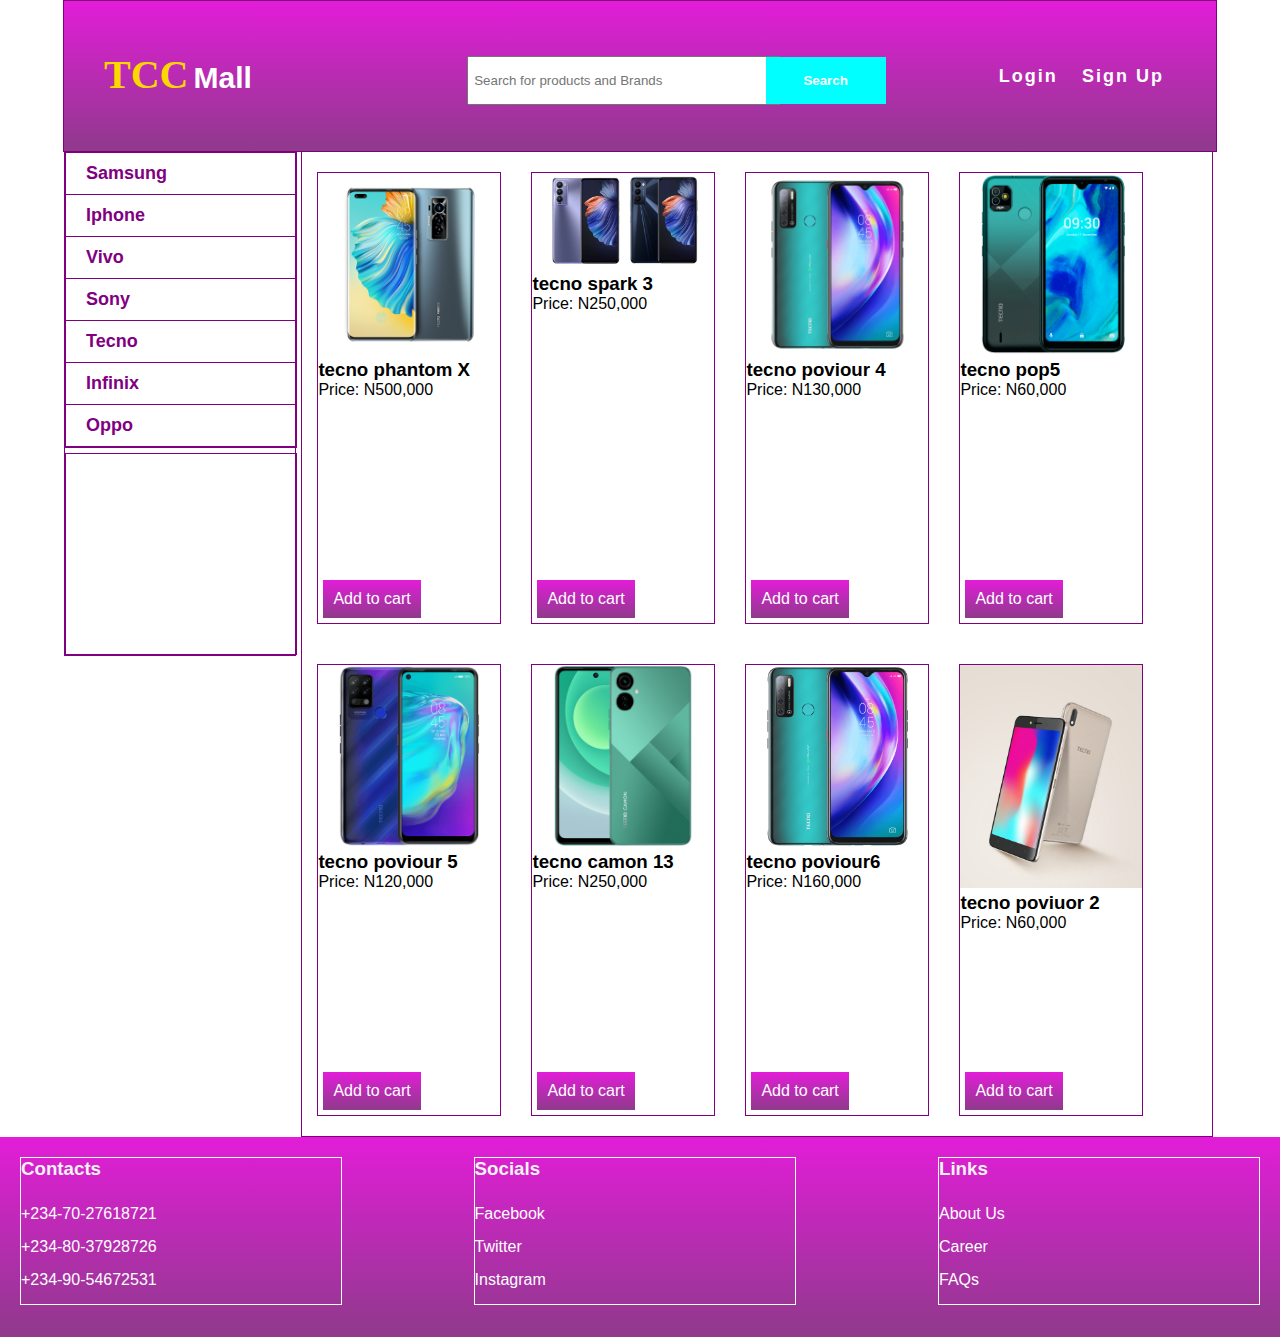
<file: tecno.html>
<!DOCTYPE html>
<html>
<head>
	<title>::TCC Mall::</title>

	<link rel="stylesheet" type="text/css" href="css/style.css">
</head>
<body>


	     <div class="container">
	     	
	     	    <div class="header">
	     	    	
	     	    	<div class="logo">
	     	    		<h3><span><a href="index.html">TCC</a></span>Mall</h3>
	     	    	</div>

	     	    	<form>
	     	    		<input type="text" placeholder="Search for products and Brands">
	     	    		<input type="submit" value="Search">
	     	    	</form>

	     	    	<div class="nav">
	     	    		<a href="#">Login</a>
	     	    		<a href="#">Sign Up</a>
	     	    	</div>
	     	    </div>
	     	    <div class="mini">

	     	    <div class="mini1">
	     	    	<ul>
	     	    		<li><a href="samsung.html">Samsung</a></li>
	     	    		<li><a href="Iphone.html">Iphone</a></li>
	     	    		<li><a href="vivo.html">Vivo</a></li>
	     	    		<li><a href="sony.html">Sony</a></li>
	     	    		<li><a href="tecno.html">Tecno</a></li>
	     	    		<li><a href="infinix.html">Infinix</a></li>
	     	    		<li><a href="oppo.html">Oppo</a></li>
	     	    	</ul>
	     	    </div>

	     	    <div class="mini2"></div>
	     	</div>

	     <div class="main">
	     	
	     	     <ul>
	     	     	
	     	     	   <li class="product">
	     	     	   	
	     	     	   	   	 
	     	     	   	   	  <div class="image"><img src="images/tecno/tecno 1.jpeg" width="400"></div>
	     	     	   	   	  <h3 class="pname">tecno phantom X</h3>
	     	     	   	   	  <p>Price: <span class="Price">N500,000</span></p>
	     	     	   	   	  <span class="call-to-action">Add to cart</span>
	     	     	   </li>

	     	     	    <li class="product">
	     	     	   	
	     	     	   	   	 
	     	     	   	   	  <div class="image"><img src="images/tecno/tecno 2.jpeg" width="400"></div>
	     	     	   	   	  <h3 class="pname">tecno spark 3</h3>
	     	     	   	   	  <p>Price: <span class="Price">N250,000</span></p>
	     	     	   	   	  <span class="call-to-action">Add to cart</span>
	     	     	   </li>

	     	     	    <li class="product">
	     	     	   	
	     	     	   	   	 
	     	     	   	   	  <div class="image"><img src="images/tecno/tecno 3.jpg" width="400"></div>
	     	     	   	   	  <h3 class="pname">tecno poviour 4</h3>
	     	     	   	   	  <p>Price: <span class="Price">N130,000</span></p>
	     	     	   	   	  <span class="call-to-action">Add to cart</span>
	     	     	   </li>

	     	     	    <li class="product">
	     	     	   	
	     	     	   	   	 
	     	     	   	   	  <div class="image"><img src="images/tecno/tecno 4.png" width="400"></div>
	     	     	   	   	  <h3 class="pname">tecno pop5</h3>
	     	     	   	   	  <p>Price: <span class="Price">N60,000</span></p>
	     	     	   	   	  <span class="call-to-action">Add to cart</span>
	     	     	   </li>

	     	     	    <li class="product">
	     	     	   	
	     	     	   	   	 
	     	     	   	   	  <div class="image"><img src="images/tecno/tecno 5.png" width="400"></div>
	     	     	   	   	  <h3 class="pname">tecno poviour 5</h3>
	     	     	   	   	  <p>Price: <span class="Price">N120,000</span></p>
	     	     	   	   	  <span class="call-to-action">Add to cart</span>
	     	     	   </li>

	     	     	    <li class="product">
	     	     	   	
	     	     	   	   	 
	     	     	   	   	  <div class="image"><img src="images/tecno/tecno 6.png" width="400"></div>
	     	     	   	   	  <h3 class="pname">tecno camon 13</h3>
	     	     	   	   	  <p>Price: <span class="Price">N250,000</span></p>
	     	     	   	   	  <span class="call-to-action">Add to cart</span>
	     	     	   </li>

	     	     	    <li class="product">
	     	     	   	
	     	     	   	   	 
	     	     	   	   	  <div class="image"><img src="images/tecno/tecno 7.jpeg" width="400"></div>
	     	     	   	   	  <h3 class="pname">tecno poviour6</h3>
	     	     	   	   	  <p>Price: <span class="Price">N160,000</span></p>
	     	     	   	   	  <span class="call-to-action">Add to cart</span>
	     	     	   </li>

	     	     	    <li class="product">
	     	     	   	
	     	     	   	   	 
	     	     	   	   	  <div class="image"><img src="images/tecno/tecno 8.jpeg" width="400"></div>
	     	     	   	   	  <h3 class="pname">tecno poviuor 2</h3>
	     	     	   	   	  <p>Price: <span class="Price">N60,000</span></p>
	     	     	   	   	  <span class="call-to-action">Add to cart</span>
	     	     	   </li>


	     	     </ul>
	     </div>
	     </div><!--end of container div-->

	     <div class="footer">
	     	
	     	<div class="contact">
	     		<h3 class="top">Contacts</h3>
	     		<ul>
	     			<li>+234-70-27618721</li>
	     			<li>+234-80-37928726</li>
	     			<li>+234-90-54672531</li>
	     		</ul>
	     	</div>

	     	<div class="socials">
	     		<h3 class="top"> Socials</h3>
	     		<ul>
	     			<li>Facebook</li>
	     		    <li>Twitter</li>
	     		    <li>Instagram</li>
	     		</ul>
	     	</div>

	     	<div class="links">
	     		<h3 class="top">Links</h3>
	     		<ul>
	     			<li>About Us</li>
	     			<li>Career</li>
	     			<li>FAQs</li>
	     		</ul>
	     	</div>
	     </div>

</body>
</html>
</file>
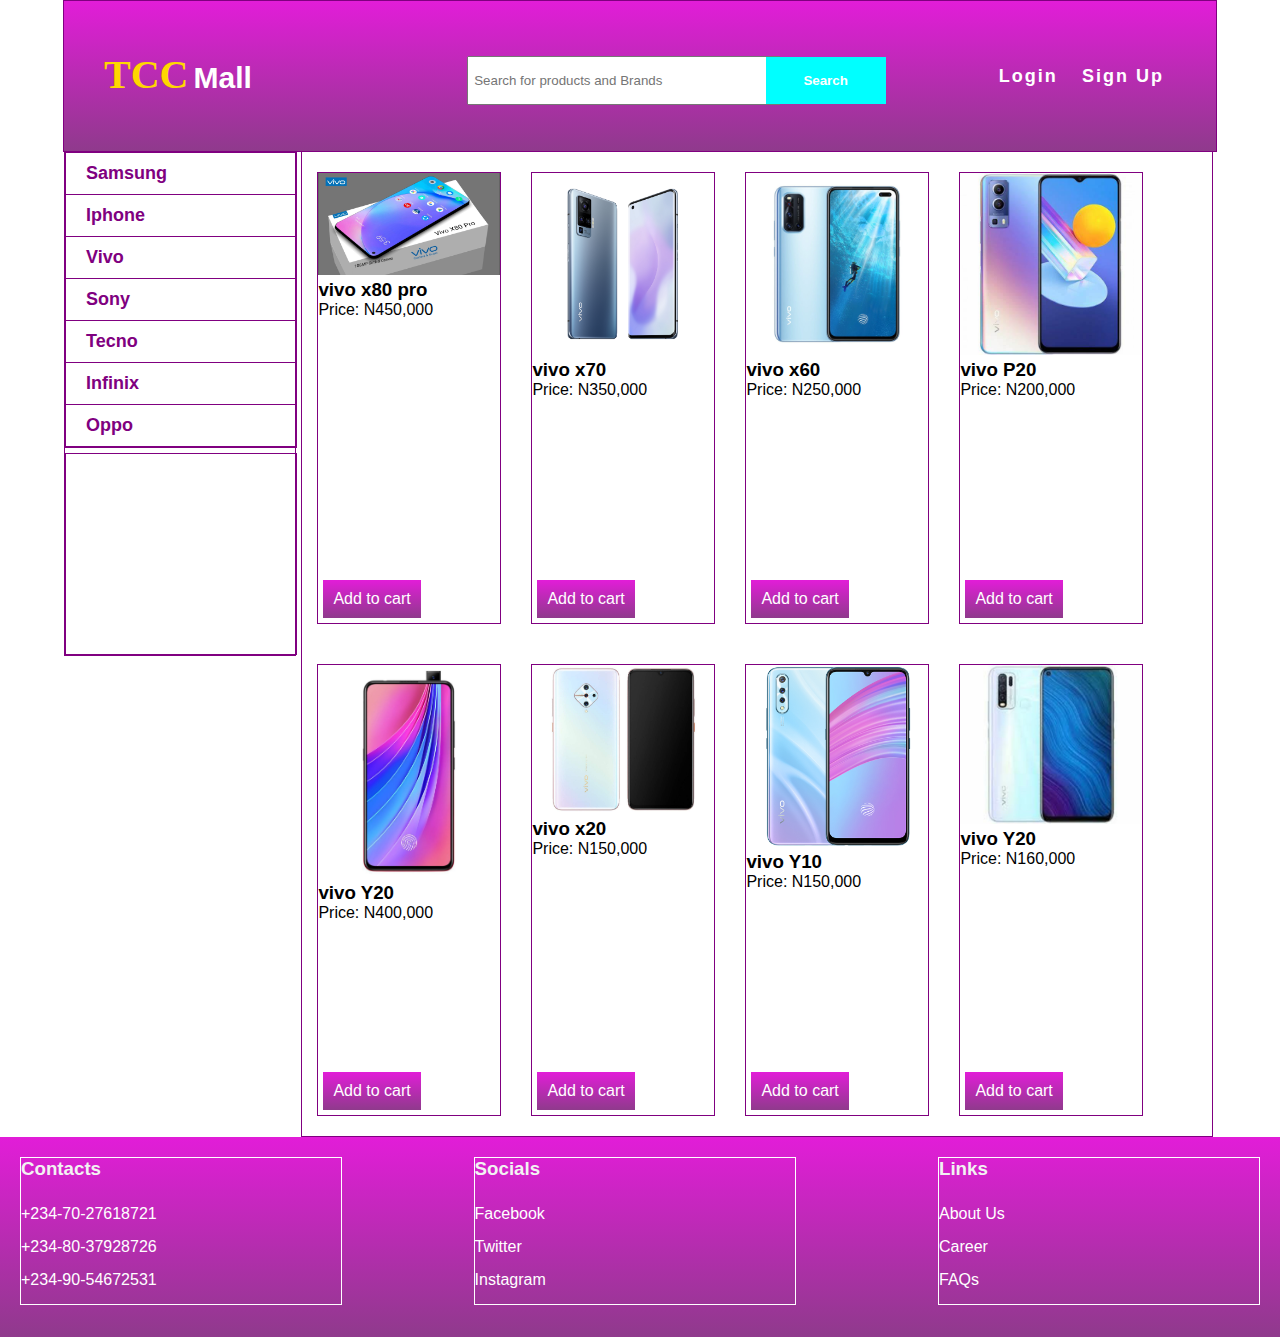
<file: vivo.html>
<!DOCTYPE html>
<html>
<head>
	<title>::TCC Mall::</title>

	<link rel="stylesheet" type="text/css" href="css/style.css">
</head>
<body>


	     <div class="container">
	     	
	     	    <div class="header">
	     	    	
	     	    	<div class="logo">
	     	    		<h3><span><a href="index.html">TCC</a></span>Mall</h3>
	     	    	</div>

	     	    	<form>
	     	    		<input type="text" placeholder="Search for products and Brands">
	     	    		<input type="submit" value="Search">
	     	    	</form>

	     	    	<div class="nav">
	     	    		<a href="#">Login</a>
	     	    		<a href="#">Sign Up</a>
	     	    	</div>
	     	    </div>
                
                <div class="mini">

	     	    <div class="mini1">
	     	    	<ul>
	     	    		<li><a href="samsung.html">Samsung</a></li>
	     	    		<li><a href="Iphone.html">Iphone</a></li>
	     	    		<li><a href="vivo.html">Vivo</a></li>
	     	    		<li><a href="sony.html">Sony</a></li>
	     	    		<li><a href="tecno.html">Tecno</a></li>
	     	    		<li><a href="infinix.html">Infinix</a></li>
	     	    		<li><a href="oppo.html">Oppo</a></li>
	     	    	</ul>
	     	    </div>

	     	    <div class="mini2"></div>
	     	</div>

	     <div class="main">
	     	
	     	     <ul>
	     	     	
	     	     	   <li class="product">
	     	     	   	
	     	     	   	   	 
	     	     	   	   	  <div class="image"><img src="images/vivo/vivo 1.jpg" width="400"></div>
	     	     	   	   	  <h3 class="pname">vivo x80 pro</h3>
	     	     	   	   	  <p>Price: <span class="Price">N450,000</span></p>
	     	     	   	   	  <span class="call-to-action">Add to cart</span>
	     	     	   </li>


	     	     	   <li class="product">
	     	     	   	
	     	     	   	   	 
	     	     	   	   	  <div class="image"><img src="images/vivo/vivo 2.jpeg" width="400"></div>
	     	     	   	   	  <h3 class="pname">vivo x70</h3>
	     	     	   	   	  <p>Price: <span class="Price">N350,000</span></p>
	     	     	   	   	  <span class="call-to-action">Add to cart</span>
	     	     	   </li>


	     	     	   <li class="product">
	     	     	   	
	     	     	   	   	 
	     	     	   	   	  <div class="image"><img src="images/vivo/vivo 3.jpg" width="400"></div>
	     	     	   	   	  <h3 class="pname">vivo x60</h3>
	     	     	   	   	  <p>Price: <span class="Price">N250,000</span></p>
	     	     	   	   	  <span class="call-to-action">Add to cart</span>
	     	     	   </li>


	     	     	   <li class="product">
	     	     	   	
	     	     	   	   	 
	     	     	   	   	  <div class="image"><img src="images/vivo/vivo 4.jpeg" width="400"></div>
	     	     	   	   	  <h3 class="pname">vivo P20</h3>
	     	     	   	   	  <p>Price: <span class="Price">N200,000</span></p>
	     	     	   	   	  <span class="call-to-action">Add to cart</span>
	     	     	   </li>


	     	     	   <li class="product">
	     	     	   	
	     	     	   	   	 
	     	     	   	   	  <div class="image"><img src="images/vivo/vivo 5.jpeg" width="400"></div>
	     	     	   	   	  <h3 class="pname">vivo Y20</h3>
	     	     	   	   	  <p>Price: <span class="Price">N400,000</span></p>
	     	     	   	   	  <span class="call-to-action">Add to cart</span>
	     	     	   </li>


	     	     	   <li class="product">
	     	     	   	
	     	     	   	   	 
	     	     	   	   	  <div class="image"><img src="images/vivo/vivo 6.jpeg" width="400"></div>
	     	     	   	   	  <h3 class="pname">vivo x20</h3>
	     	     	   	   	  <p>Price: <span class="Price">N150,000</span></p>
	     	     	   	   	  <span class="call-to-action">Add to cart</span>
	     	     	   </li>


	     	     	   <li class="product">
	     	     	   	
	     	     	   	   	 
	     	     	   	   	  <div class="image"><img src="images/vivo/vivo 7.jpeg" width="400"></div>
	     	     	   	   	  <h3 class="pname">vivo Y10</h3>
	     	     	   	   	  <p>Price: <span class="Price">N150,000</span></p>
	     	     	   	   	  <span class="call-to-action">Add to cart</span>
	     	     	   </li>


	     	     	   <li class="product">
	     	     	   	
	     	     	   	   	 
	     	     	   	   	  <div class="image"><img src="images/vivo/vivo 8.jpeg" width="400"></div>
	     	     	   	   	  <h3 class="pname">vivo Y20</h3>
	     	     	   	   	  <p>Price: <span class="Price">N160,000</span></p>
	     	     	   	   	  <span class="call-to-action">Add to cart</span>
	     	     	   </li>

	     	     </ul>
	     </div>
	     </div><!--end of container div-->

	     <div class="footer">
	     	
	     	<div class="contact">
	     		<h3 class="top">Contacts</h3>
	     		<ul>
	     			<li>+234-70-27618721</li>
	     			<li>+234-80-37928726</li>
	     			<li>+234-90-54672531</li>
	     		</ul>
	     	</div>

	     	<div class="socials">
	     		<h3 class="top"> Socials</h3>
	     		<ul>
	     			<li>Facebook</li>
	     		    <li>Twitter</li>
	     		    <li>Instagram</li>
	     		</ul>
	     	</div>

	     	<div class="links">
	     		<h3 class="top">Links</h3>
	     		<ul>
	     			<li>About Us</li>
	     			<li>Career</li>
	     			<li>FAQs</li>
	     		</ul>
	     	</div>
	     </div>

</body>
</html>
</file>
<file: css/style.css>
*{
	margin:0;
	padding:0;
}

.container{
	border:1px solid purple;
	width:90%;
	margin:auto;
}

body{
	 font-family:"Helvetica" 
}

ul{
	list-style-type:none;
}

a{
	text-decoration:none;
}

.header{
	width:100%;
	background:linear-gradient(#E21DD8, #8F3A8C);
	height:150px;
	position:relative;
}

.header .nav{
	/*border:1px solid #fff;*/
	width:18%; 
	position:absolute;
	right:20px;
	top:55px;
}

.nav a{
	color:#fff;
	font-size:18px;
	letter-spacing:2px;
	font-weight:bolder;
	display:inline-block;
	padding:10px; 
}

.nav a:hover{
	color:#E2E2E2
}

.header form{
	position:absolute;
	left:35%;
	top:55px;
}

.header input[type=text]{
	width:300px;
	height:35px;
	padding:5px;
}

.header input[type=submit]{
	width:120px;
	height:47px;
	margin-left:-20px;
	background-color:cyan;
	border:none;
	color:#fff;
    font-weight:bold;

}

.header .logo{
	position:relative;
	left:40px;
	top:50px;

}

.logo span a{
	color:gold;
	font-family:cursive;
	font-size:40px;
	margin-right:5px;
}

.logo h3{
	color:#fff;
	font-size:30px;
}

.mini{
	border:1px solid purple;
	width:20%;
}

.mini .mini1{
	width:100%;
	border:1px solid purple;
}

.mini li{
	border-bottom:1px solid purple;
}
.mini1 li a{
	color:purple;
	font-weight:bolder;
	font-size:18px;
	display:block;
	padding:10px 20px;
}

.mini li a:hover{
	background-color:#8F3A8C;
	color:#fff;
	text-decoration:underline;
}

.mini .mini2{
	border:1px solid purple;
	width:100%;
	height:200px;
	margin-top:5px
}

.main{
	width:79%;
	border:1px solid purple;
	margin-left:5px
}

.mini, .main{
	float:left;
}

.product{
	border:1px solid purple;
	width:20%;
	height:450px;
	margin:20px 15px;
	position:relative;
	float:left;
}

.main img{
	width:100%;
}

.call-to-action{
	background:linear-gradient(#E21DD8, #8F3A8C);
	color:#fff;
	padding:10px;
	position:absolute;
	bottom:5px;
	left:5px;
}

.footer{
	clear:both;
	background:linear-gradient(#E21DD8, #8F3A8C);
	width:100%;
	height:200px;
	position:relative;
}

.contact, .socials, .links{
	border:1px solid #fff;
	width:25%;
}

.links{
	position:absolute;
	right:20px;
	top:20px;
}

.socials{
	position:absolute;
	left:37%;
	top:20px;
}

.contact{
	position:relative;
	top:20px;
	left:20px;
}

.footer h3{
	margin-bottom:25px;
	color:#f2f2f2;
}

.footer li{
	margin-bottom:15px;
	color:#fff;
}
</file>
